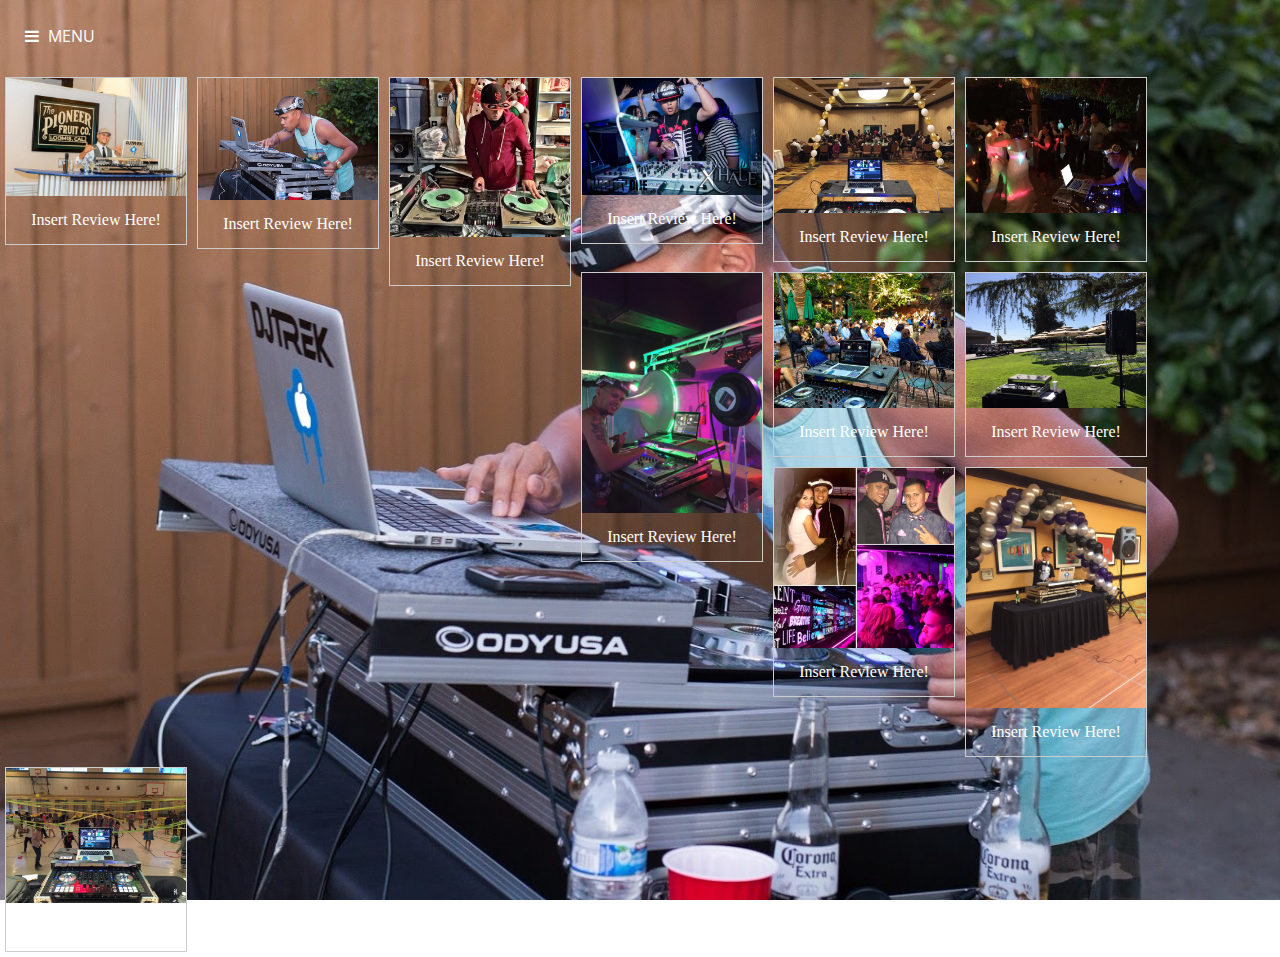
<file: reviews.html>
<html>
  <head>
    <link href="//maxcdn.bootstrapcdn.com/font-awesome/4.1.0/css/font-awesome.min.css" rel="stylesheet">
    <link href='//fonts.googleapis.com/css?family=Open+Sans:400;300' rel='stylesheet' type='text/css'>
    <link href='style.css' rel='stylesheet'>
    <link href='navbar.css' rel='stylesheet'>
  </head>
  <body>

    <div class="menu">
      
      <!-- Menu icon -->
      <div class="icon-close">
        <img src="/imgs/close.png">
      </div>

      <!-- Menu -->
      <ul>
        <li><a href="index.html">Home</a></li>
        <li><a href="about.html">About/Bio</a></li>
        <li><a href="reviews.html">Reviews</a></li>
        <li><a href="#">Music Sample</a></li>
        <li><a href="#">Contact</a></li>
      </ul>
    </div>

    <!-- Main body -->
    <div class="jumbotron">

      <div class="icon-menu">
        <i class="fa fa-bars"></i>
        Menu
      </div>
      <div class="img">
          <a target="_blank" href="/imgs/FullSizeRender.jpg">
              <img src="/imgs/FullSizeRender.jpg" width="300" height="200">
          </a>
      <div class="desc">Insert Review Here!</div>
      </div>
      <div class="img">
          <a target="_blank" href="/imgs/FullSizeRender1.jpg">
              <img src="/imgs/FullSizeRender1.jpg" width="300" height="200">
          </a>
      <div class="desc">Insert Review Here!</div>
      </div>
      <div class="img">
          <a target="_blank" href="/imgs/FullSizeRender2.jpg">
              <img src="/imgs/FullSizeRender2.jpg" width="300" height="200">
          </a>
      <div class="desc">Insert Review Here!</div>
      </div>
      <div class="img">
          <a target="_blank" href="/imgs/FullSizeRender3.jpg">
              <img src="/imgs/FullSizeRender3.jpg" width="300" height="200">
          </a>
      <div class="desc">Insert Review Here!</div>
      </div>
      <div class="img">
          <a target="_blank" href="/imgs/FullSizeRender4.jpg">
              <img src="/imgs/FullSizeRender4.jpg" width="300" height="200">
          </a>
      <div class="desc">Insert Review Here!</div>
      </div>
      <div class="img">
          <a target="_blank" href="/imgs/FullSizeRender5.png">
              <img src="/imgs/FullSizeRender5.png" width="300" height="200">
          </a>
      <div class="desc">Insert Review Here!</div>
      </div>
      <div class="img">
          <a target="_blank" href="/imgs/FullSizeRender6.png">
              <img src="/imgs/FullSizeRender6.png" width="300" height="200">
          </a>
      <div class="desc">Insert Review Here!</div>
      </div>
      <div class="img">
          <a target="_blank" href="/imgs/FullSizeRender7.png">
              <img src="/imgs/FullSizeRender7.png" width="300" height="200">
          </a>
      <div class="desc">Insert Review Here!</div>
      </div>
      <div class="img">
          <a target="_blank" href="/imgs/FullSizeRender8.png">
              <img src="/imgs/FullSizeRender8.png" width="300" height="200">
          </a>
      <div class="desc">Insert Review Here!</div>
      </div>
      <div class="img">
          <a target="_blank" href="/imgs/FullSizeRender9.png">
              <img src="/imgs/FullSizeRender9.png" width="300" height="200">
          </a>
      <div class="desc">Insert Review Here!</div>
      </div>
      <div class="img">
          <a target="_blank" href="/imgs/FullSizeRender10.png">
              <img src="/imgs/FullSizeRender10.png" width="300" height="200">
          </a>
      <div class="desc">Insert Review Here!</div>
      </div>
      <div class="img">
          <a target="_blank" href="/imgs/FullSizeRender11.png">
              <img src="/imgs/FullSizeRender11.png" width="300" height="200">
          </a>
      <div class="desc">Insert Review Here!</div>
      </div>
    </div>
    
    <script type="text/javascript" src="//code.jquery.com/jquery-1.9.1.min.js"></script>
    <script src="js/app.js" type="text/javascript"></script>
  </body>
</html>
</file>
<file: style.css>
/* Initial body */
body {
  left: 0;
  margin: 0;
  overflow: auto;
  position: relative;
}

/* Initial menu */
.menu {
  background: #202024 url('//s3.amazonaws.com/codecademy-content/courses/ltp2/img/uber/black-thread.png') repeat left top;
  left: -285px;  /* start off behind the scenes */
  height: 100%;
  position: fixed;
  width: 285px;
}

/* Basic styling */

.jumbotron {
  background-image: url('/imgs/FullSizeRender1.jpg');
  height: 100%;
  -webkit-background-size: cover;
     -moz-background-size: cover;
       -o-background-size: cover;
          background-size: cover;
}

.menu ul {
  border-top: 1px solid #636366;
  list-style: none;
  margin: 0;
  padding: 0;
}

.menu li {
  border-bottom: 1px solid #636366;
  font-family: 'Open Sans', sans-serif;
  line-height: 45px;
  padding-bottom: 3px;
  padding-left: 20px;
  padding-top: 3px;
}

.menu a {
  color: #fff;
  font-size: 15px;
  text-decoration: none;
  text-transform: uppercase;
}

.icon-close {
  cursor: pointer;
  padding-left: 10px;
  padding-top: 10px;
}

.icon-menu {
  color: #fff;
  cursor: pointer;
  font-family: 'Open Sans', sans-serif;
  font-size: 16px;
  padding-bottom: 25px;
  padding-left: 25px;
  padding-top: 25px;
  text-decoration: none;
  text-transform: uppercase;
}

.icon-menu i {
  margin-right: 5px;
}

div.img {
    margin: 5px;
    border: 1px solid #ccc;
    float: left;
    width: 180px;
}

div.img:hover {
    border: 1px solid #777;
}

div.img img {
    width: 100%;
    height: auto;
}

div.desc {
    color: white;
    padding: 15px;
    text-align: center;
}
</file>
<file: navbar.css>
#container {
	display: inline-block;
	padding: 5px;
	margin: 60px;
	background: rgba(0,0,0,0.1);
	position: relative;
	
	-webkit-border-radius: 100px;
	-moz-border-radius: 100px;
	border-radius: 100px;

	-webkit-box-shadow: inset 0px 1px 2px 0px rgba(0,0,0,0.4), 0px 1px 1px 0px rgba(255,255,255,.1);
	-moz-box-shadow: inset 0px 1px 2px 0px rgba(0,0,0,0.4), 0px 1px 1px 0px rgba(255,255,255,.1);
	box-shadow: inset 0px 1px 2px 0px rgba(0,0,0,0.4), 0px 1px 1px 0px rgba(255,255,255,.1);

	-webkit-transition: all .2s ease;
	-moz-transition: all .2s ease;
	-ms-transition: all .2s ease;
	-o-transition: all .2s ease;
	transition: all .2s ease;
}

#container ul {
	padding: 0;
	height: 40px;
	margin: 0;
	list-style: none;
	overflow: hidden;
	
	-webkit-box-shadow: inset 0px 1px 1px 0px rgba(255,255,255,.2), 0px 1px 2px 0px rgba(0,0,0,0.5);
	-moz-box-shadow: inset 0px 1px 1px 0px rgba(255,255,255,.2), 0px 1px 2px 0px rgba(0,0,0,0.5);
	box-shadow: inset 0px 1px 1px 0px rgba(255,255,255,.2), 0px 1px 2px 0px rgba(0,0,0,0.5);
	
	background: #5c6063;
	background-image: -moz-linear-gradient(top, rgba(0,0,0,0) 0%, rgba(0,0,0,0.3) 100%);
	background-image: -webkit-gradient(linear, left top, left bottom, color-stop(0%,rgba(0,0,0,0)), color-stop(100%,rgba(0,0,0,0.3)));
	background-image: -webkit-linear-gradient(top, rgba(0,0,0,0) 0%,rgba(0,0,0,0.3) 100%);
	background-image: -o-linear-gradient(top, rgba(0,0,0,0) 0%,rgba(0,0,0,0.3) 100%);
	background-image: -ms-linear-gradient(top, rgba(0,0,0,0) 0%,rgba(0,0,0,0.3) 100%);
	background-image: linear-gradient(top, rgba(0,0,0,0) 0%,rgba(0,0,0,0.3) 100%);
	filter: progid:DXImageTransform.Microsoft.gradient( startColorstr='#00000000', endColorstr='#4d000000',GradientType=0 );
	
	-webkit-border-radius: 100px;
	-moz-border-radius: 100px;
	border-radius: 100px;
}

#container ul li {
	background: rgba(255,255,255,0.0);
	float: left;
	text-align: center;
	border-right: 1px solid #666;
	border-left: 1px solid #444;
	
	-webkit-box-sizing: border-box;
	-moz-box-sizing: border-box;
	box-sizing: border-box;
	
	-webkit-transition: all .2s ease;
	-moz-transition: all .2s ease;
	-ms-transition: all .2s ease;
	-o-transition: all .2s ease;
	transition: all .2s ease;
}

#container ul li:hover {
	background: rgba(255,255,255,0.08);
}

#container ul li:active {
	background: rgba(0,0,0,0.08);
}

#container ul li:first-child {
	border-left: none;

	-webkit-border-radius: 100px 0 0 100px;
	-moz-border-radius: 100px 0 0 100px;
	border-radius: 100px 0 0 100px;
}

#container ul li:last-child {
	border-right: none;

	-webkit-border-radius: 0 100px 100px 0;
	-moz-border-radius: 0 100px 100px 0;
	border-radius: 0 100px 100px 0;
}

#container ul li a{
	text-decoration: none;
	font: 11px/41px Arial, sans-serif;
	color: #ddd;
	text-transform: uppercase;
	text-shadow: 0px 1px rgba(0,0,0,0.5);
	padding: 35px;

}
</file>
